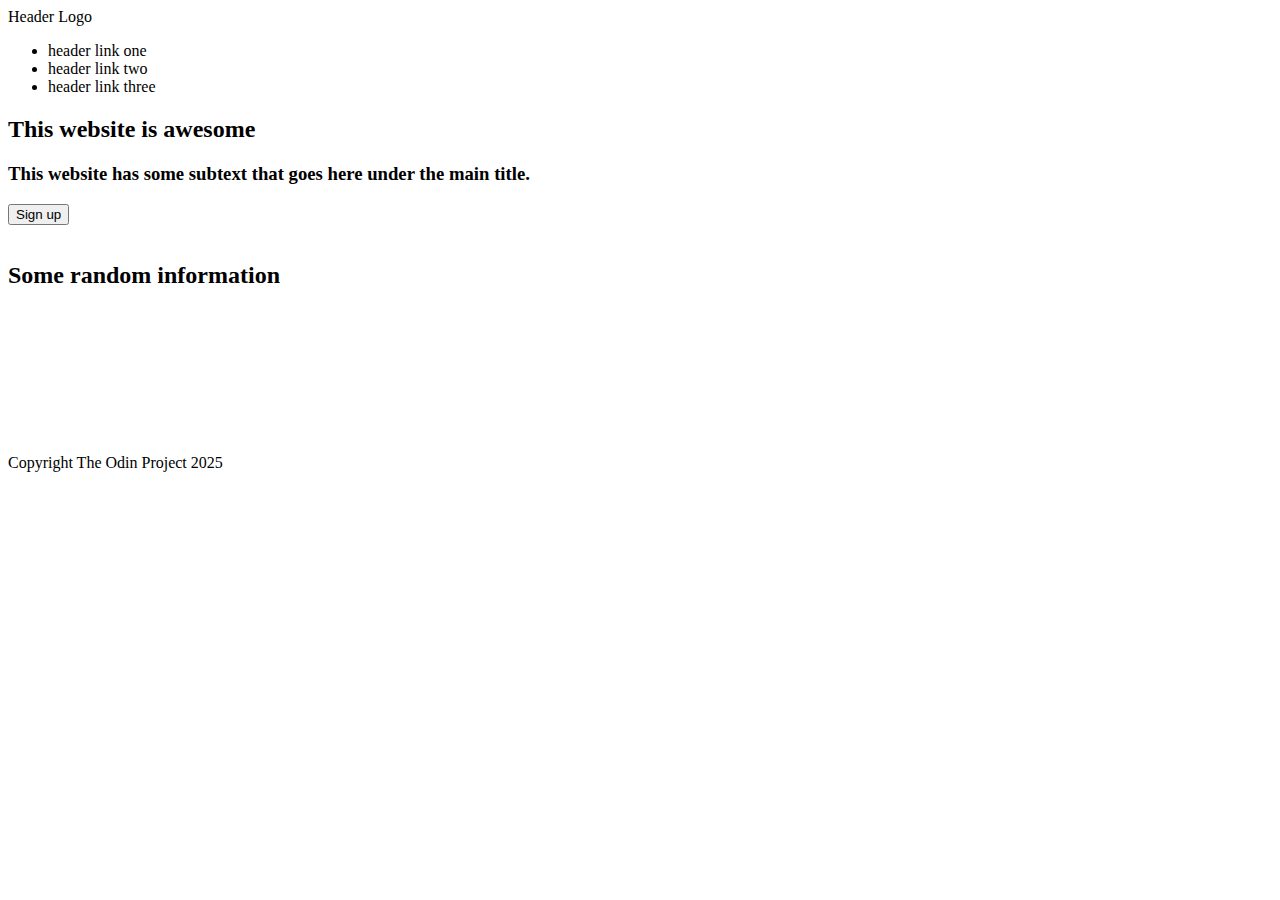
<file: landing page.html>
<!DOCTYPE html>
<html lang="en">

<head>
    <meta charset="UTF-8">
    <meta name="viewport" content="width=device-width, initial-scale=1.0">
    <title>Document</title>
    <link ref="stylesheet" href="landing page.css">
</head>

<body>
    <div class="header">
        <div>
            Header Logo
        </div>
        <div>
            <ul>
                <li>header link one</li>
                <li>header link two</li>
                <li>header link three</li>
            </ul>
        </div>
    </div>
    <div class="content">
        <div class="top">
            <div class="top-content">
                <div>
                    <h2>This website is awesome</h2>
                    <h3>This website has some subtext that goes here under the main title.</h3>
                    <button>Sign up</button>
                </div>
                <div>
                    <img>
                </div>
            </div>
            <div>
            </div>
        </div>
        <div class="middle">
            <div class="middle-content">
                <h2>Some random information</h2>
                <div>
                    <div class="card">
                        <img>
                        <p></p>
                    </div>
                    <div class="card">
                        <img>
                        <p></p>
                    </div>
                    <div class="card">
                        <img>
                        <p></p>
                    </div>
                    <div class="card">
                        <img>
                        <p></p>
                    </div>
                </div>
            </div>
        </div>
        <div class="bottom">
            <h1></h1>
            <h6></h6>
        </div>
    </div>
    <div class="footer">
        Copyright The Odin Project 2025
    </div>

</body>

</html>
</file>
<file: landing page.css>
*{
    text-decoration: line-through;
}

body{
    display: flex;
    flex-direction: column;
    height: 100vh;
    margin: 0;
}

.header{
    display: flex;
    justify-content: space-between;
    align-items: center;
    padding: 10px 350px;
    background-color: #C2A014	;
}
ul{
    list-style: none;
    display: flex;
    gap: 30px;
}


.content{
    display: flex;
    flex-direction: column;
    justify-content: space-between;
    flex: 1;
}

.top-content{
    display: flex;
    justify-content: space-around;
    align-items: center;
    padding: 150px 350px;
    height: 30vh;
    background-color: #C2A014;
    gap: 10px;
}

.top-content-text{
    padding-right: 50px;
}
.top-content-text h1{
    font-size: 48px;
    font-weight: 900;
}

.top-content-text h2{
    font-size: 18px;
}

.top-content img{
    width: 30vw;
}

button{
    background-color: #1D3557;
    color: white;
    padding: 10px 30px;
    border-radius: 10px;
    font-size: 15px;
}

.middle-content{
    padding: 80px 20px;
    text-align: center;
}

.card-container{
    display: flex;
    justify-content: center;
    flex-wrap: wrap;
    margin-top: 60px;

}

.card{
    padding: 50px;
}

.card img{
    width: 150px;
    height: 150px;
    border-radius: 10px;
}

.card p{
    font-size: 20px;
    width: 115px;
    padding: 0px 20px;
    text-align: center;
}


.bottom{
    display: flex;
    flex-direction: column;
    align-items: center;
    text-align: center;
    padding: 150px 350px;
    background-color: #D4B483	;
}

.cta{
    display: flex;
    justify-content: space-around;
    padding: 50px 200px
}

.cta-container{
    display: flex;
    justify-content: space-around;
    align-items: center;
    border: #1D3557;
    background-color: #C2A014;
    width: 70%;
    padding: 20px 20px;
    border-radius: 10px;
    font-weight: 900;
}


.footer{
    display: flex;
    justify-content: center;
    background-color: aqua;
    padding: 30px 10px;
    background-color: #C2A014	;
}
</file>
